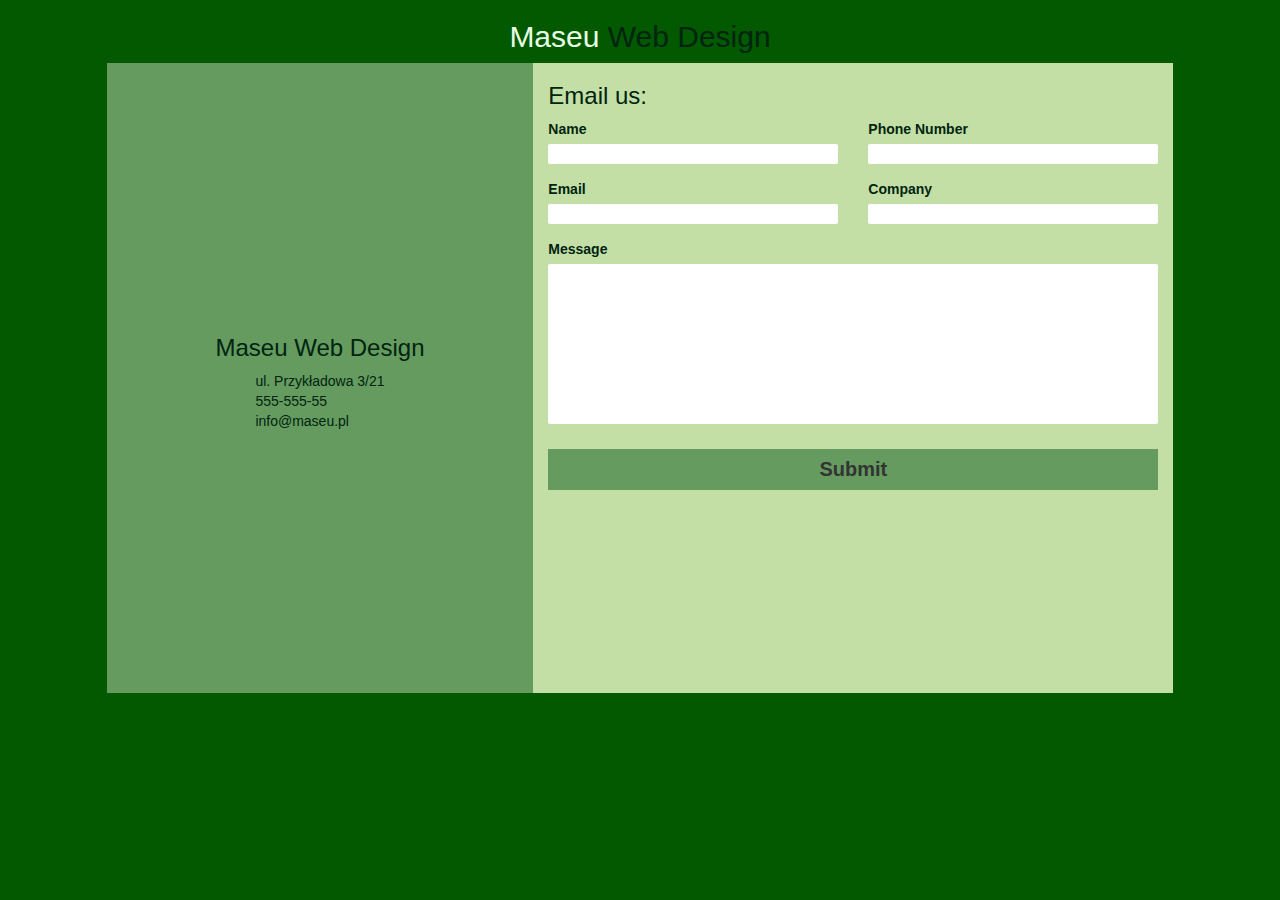
<file: Bootstrap Version/index.html>
<!DOCTYPE html>
<html lang="en" dir="ltr">

<head>
  <meta charset="utf-8">
  <link rel="stylesheet" href="style.css">
  <link href="css/bootstrap.min.css" rel="stylesheet">
  <meta name="viewport" content="width=device-width, initial-scale=1.0">
  <title>My Form</title>
</head>

<body>
  <div class="container-fluid">
    <h1><span>Maseu</span> Web Design</h1>
    <div class="row">
      <div id="contact" class="col-md-4 col-md-offset-1 col-xs-10 col-xs-offset-1">
        <h3 id="miniheader">Maseu Web Design</h3>
        <ul>
          <li>ul. Przykładowa 3/21</li>
          <li>555-555-55</li>
          <li>info@maseu.pl</li>
        </ul>
      </div>
      <div id="form" class="col-md-6 col-md-offset-0 col-xs-10 col-xs-offset-1">
        <h3>Email us:</h3>
        <form action="index.html" method="post">

          <div class="row">
            <div class="form-group col-xs-6">
              <label>Name</label><br>
              <input type="text">
            </div>
            <div class="form-group col-xs-6">
              <label>Phone Number</label><br>
              <input type="text">
            </div>
          </div>

          <div class="row">
            <div class="form-group col-xs-6">
              <label>Email</label><br>
              <input type="text">
            </div>
            <div class="form-group col-xs-6">
              <label>Company</label><br>
              <input type="text">
            </div>
          </div>
          <div class="row">
            <div class="col-xs-12">
              <label>Message</label>
              <textarea name="name" rows="8" cols="80"></textarea>
            </div>
          </div>
          <div class="row">
            <div class="col-xs-12">
              <button id="button" class="btn btn-default">Submit</button>
            </div>
          </div>
        </form>
      </div>
    </div>
  </div>
</body>

</html>
</file>
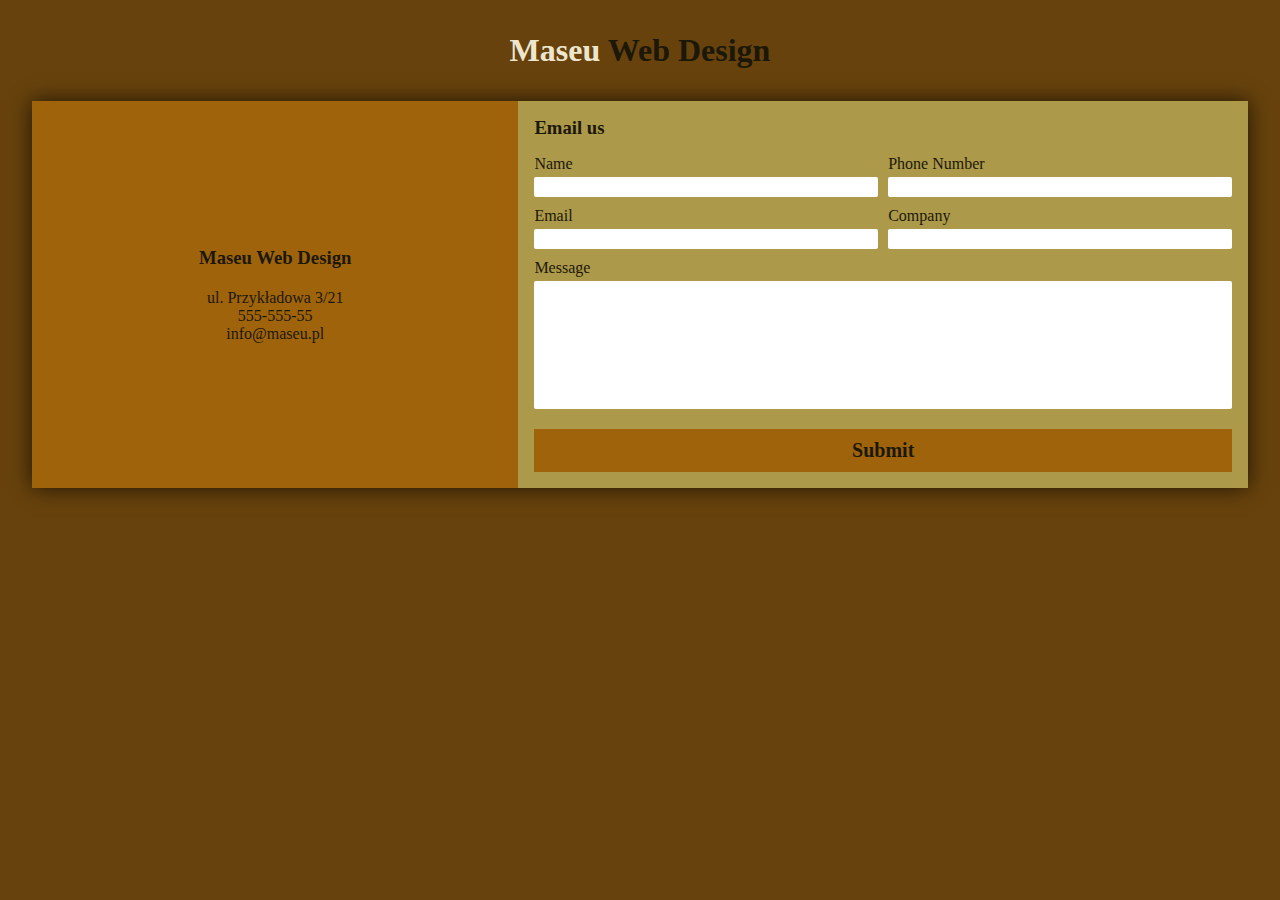
<file: CSS Grid Version/index.html>
<!DOCTYPE html>
<html lang="en" dir="ltr">

<head>
  <meta charset="utf-8">
  <link rel="stylesheet" href="style.css">
  <meta name="viewport" content="width=device-width, initial-scale=1.0">
  <!---
    http://paletton.com/#uid=12P0u0kuiiUvNtru4nlwudexs7O
  --->
  <title>My Form</title>
</head>

<body>
  <h1 id="header"><span>Maseu</span> Web Design</h1>
  <div class="all">
    <div class="contact">
      <h3>Maseu Web Design</h3>
      <ul>
        <li>ul. Przykładowa 3/21</li>
        <li>555-555-55</li>
        <li>info@maseu.pl</li>
      </ul>
    </div>
    <div class="form">
      <h3>Email us</h3>
      <form id="form" action="index.html" method="post">
        <div class="form-meat">
          <div class="box1">
            <label>Name</label>
            <input type="text">
          </div>
          <div class="box2">
            <label>Phone Number</label>
            <input type="text">
          </div>
          <div class="box3">
            <label>Email</label>
            <input type="text">
          </div>
          <div class="box4">
            <label>Company</label>
            <input type="text">
          </div>
          <div class="box-message">
            <label>Message</label>
            <textarea name="name" rows="8" cols="80"></textarea>
          </div>
          <div class="button">
            <button>Submit</button>
          </div>
        </div>
      </form>
    </div>
  </div>
</body>

</html>
</file>
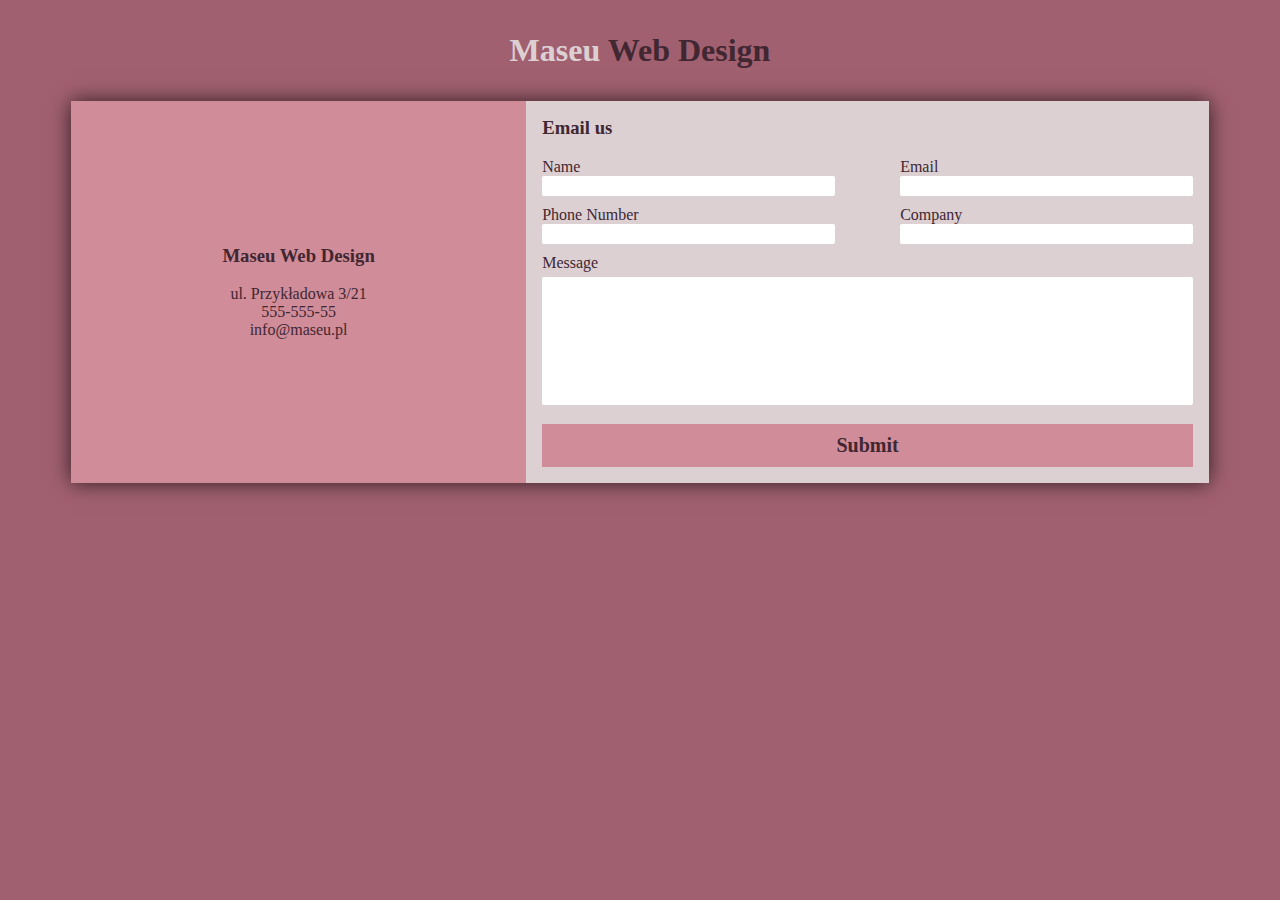
<file: Flexbox Verson/index.html>
<!DOCTYPE html>
<html lang="en" dir="ltr">

<head>
  <meta charset="utf-8">
  <link rel="stylesheet" href="style.css">
  <meta name="viewport" content="width=device-width, initial-scale=1.0">
  <title>My Form</title>
</head>

<body>
  <div class="all">
    <h1><span>Maseu</span> Web Design</h1>
    <div class="container">
      <div class="address">
        <div class="heading">
          <h3>Maseu Web Design</h3>
        </div>
        <div class="contact">
          <ul>
            <li>ul. Przykładowa 3/21</li>
            <li>555-555-55</li>
            <li>info@maseu.pl</li>
          </ul>
        </div>
      </div>
      <div class="form-container">
        <h3>Email us</h3>
        <form class="form" action="index.html" method="post">
          <div class="form-nomsg">
            <div class="form-row">
              <label>Name</label>
              <input type="text" name="" value="">
              <label>Phone Number</label>
              <input type="text" name="" value="">
            </div>
            <div class="form-row2">
              <label>Email</label>
              <input type="text" name="" value="">
              <label>Company</label>
              <input type="text" name="" value="">
            </div>
          </div>
          <div class="message">
            <label>Message</label>
            <textarea name="name" rows="8" cols="80"></textarea>
          </div>
          <button>Submit</button>
        </form>
      </div>
    </div>
  </div>
</body>

</html>
</file>
<file: Bootstrap Version/style.css>
* {
  margin: 0;
  padding: 0;
  text-decoration: none;
  list-style-type: none;
  color: #002410;
  box-sizing: border-box;
}
span {
  color: #E9FFE4;
}
* input, * textarea {
  border: none;
  border-radius: 2px;
  width: 100%;
  resize: none;
}
html body {
  background-color: #025900;
}
body h1 {
  text-align: center;
  font-size: 30px;
}

#contact {
  background-color: #659B5F;
  display: flex;
  flex-direction:column;
  justify-content: center;
  align-items: center;
}

#form {
  background-color: #C4DFA5;
}

 #button {
   background-color: #659B5F;
  width: 100%;
  border: none;
  font-size: 20px;
  font-weight: bolder;
  border-radius: 0px;
  margin: 1em 0;
}

@media (min-width:1000px) {
  #contact, #form {
    height: 70vh
  }
  #contact {
    display: flex;
    flex-direction:column;
    justify-content: center;
    align-items: center;
  }
}
</file>
<file: CSS Grid Version/style.css>
* {
  margin: 0;
  padding: 0;
  text-decoration: none;
  list-style-type: none;
  color: #1C1809;
  font-family: "Helvetica neue";
  box-sizing: border-box;
}

body {
  background-color: #67420C;
  padding: 1em;
}

span {
  color: #ede6ce;
}

textarea {
  width: 100%;
  resize: none;
}

* input {
  height: 20px;
  width: 100%;
}

* h1, * h3 {
  font-weight: bolder;
}

* input, * textarea {
  margin: 0;
  border: none;
  border-radius: 2px;

}

label {
  margin-bottom: 4px;
}

#header {
  margin-top: 0.5em;
}

#header {
  text-align: center;
}

.all {
  background-color: #AC994A;
  box-shadow: 0 0 20px 0 rgba(0, 0, 0, 0.7);
  margin: 1em 1em 0 1em;
  display: grid;
  grid-template-rows: 1fr 3fr;
}

.contact {
  background-color: #9F630B;
  text-align: center;
  display: grid;
  align-content: space-evenly
}

.form {
  padding: 1em;
  display: grid;
  grid-gap: 1em;
}

.form-meat {
  display: grid;
  grid-template-columns: 1fr 1fr;
  grid-gap: 10px;
  grid-template-areas:
    "name phone"
    "email company"
    "message message"
    "button button"
}

.box1 {
  grid-area: name;
  display: flex;
  flex-direction: column;
  justify-content: space-evenly;
  align-items: flex-start;
}

.box2 {
  grid-area: phone;
  display: flex;
  flex-direction: column;
  justify-content: space-evenly;
  align-items: flex-start;
}

.box3 {
  grid-area: email;
  display: flex;
  flex-direction: column;
  justify-content: space-evenly;
  align-items: flex-start;
}

.box4 {
  grid-area: company;
  display: flex;
  flex-direction: column;
  justify-content: space-evenly;
  align-items: flex-start;
}

.box-message {
  grid-area: message;
  display: flex;
  flex-direction: column;
  justify-content: space-evenly;
  align-items: flex-start;
}

.button {
  grid-area: button;
  margin: 10px 0 0 0;
  height: auto;
  }

  .button button {
    width: 100%;
    background-color: #9F630B;
    border: none;
    border-radius: 0;
    height: 100%;
    font-weight: bolder;
    font-size: 20px;
    padding: 10px;

  }

@media (min-width: 800px) {
  .all {
    background-color: #AC994A;
    box-shadow: 0 0 20px 0 rgba(0, 0, 0, 0.7);
    margin: 2em 1em 0 1em;
    display: grid;
    grid-template-columns: 40% 60%;
    grid-template-areas:
    "contact form"
    "contact form"

  }
  .form {
    grid-area: form;
  }
  .contact {
    grid-area: contact;
    display: grid;
    align-content: center;
    grid-gap: 20px;
  }
}
</file>
<file: Flexbox Verson/style.css>
* {
  margin: 0;
  padding: 0;
  text-decoration: none;
  list-style-type: none;
  color: #412732;
  font-family: "Helvetica neue";
  border: none;
  box-sizing: border-box;
}

* input {
  height: 20px;
  border-radius: 2px;
}

* textarea {
  border-radius: 2px;
  resize: none;
}

body {
  background-color: #A16070;
  padding: 1em;
}

.all {
  max-width: 1170px;
  margin-left: auto;
  margin-right: auto;
  padding: 1em;
}

.all h1 {
  text-align: center;
  margin: 0 0 0.5em 0;
  font-weight: bolder;
}

.container {
  box-shadow: 0 0 20px 0 rgba(0, 0, 0, 0.7);
  display: flex;
  flex-direction: column;
}

span {
  color: #DCD0D3;
}

ul li {
  font-weight: normal;
}

.address {
  background-color: #D08C98;
  display: flex;
  flex-direction: column;
  height: 8em;
  justify-content: space-evenly;
  margin-top: 0;
}

.address div {
  text-align: center;
}

.form-container {
  background-color: #DCD0D3;
  padding: 1em;
}

.form-container h3 {
  padding: 0 0 1em 0;
}

.form-container textarea {
  width: 100%;
}

.form-nomsg {
  display: flex;
  justify-content: space-between;
}

.form-row {
  width: 45%;
}

.form-row input {
  width: 100%;
}

.form-row2 {
  width: 45%;
}

.form-row2 input {
  width: 100%;
}

.form-nomsg div label {
  margin: 10px 0 0 0;
}

.form-nomsg div input {
  margin: 0 0 10px 0;
}

.message textarea {
  margin: 5px 0;
}

button {
  display: block;
  width: 100%;
  margin: 10px 0 0 0;
  height: auto;
  padding: 10px;
  background-color: #D08C98;
  font-weight: bolder;
  font-size: 20px;
}

@media(min-width:800px) {
  .container {
    background-color: #D08C98;
    box-shadow: 0 0 20px 0 rgba(0, 0, 0, 0.7);
    display: flex;
    margin-top: 2em;
    flex-direction: row;
    align-items: center;
    justify-content: space-evenly;
  }

  .form-container {
    background-color: #DCD0D3;
    padding: 1em;
    flex-basis: 60%;
  }

  .address {
    background-color: #D08C98;
    display: flex;
    flex-direction: column;
    height: 8em;
    justify-content: space-evenly;
    margin-top: 0;
    flex-basis: 40%;
  }
}
</file>
